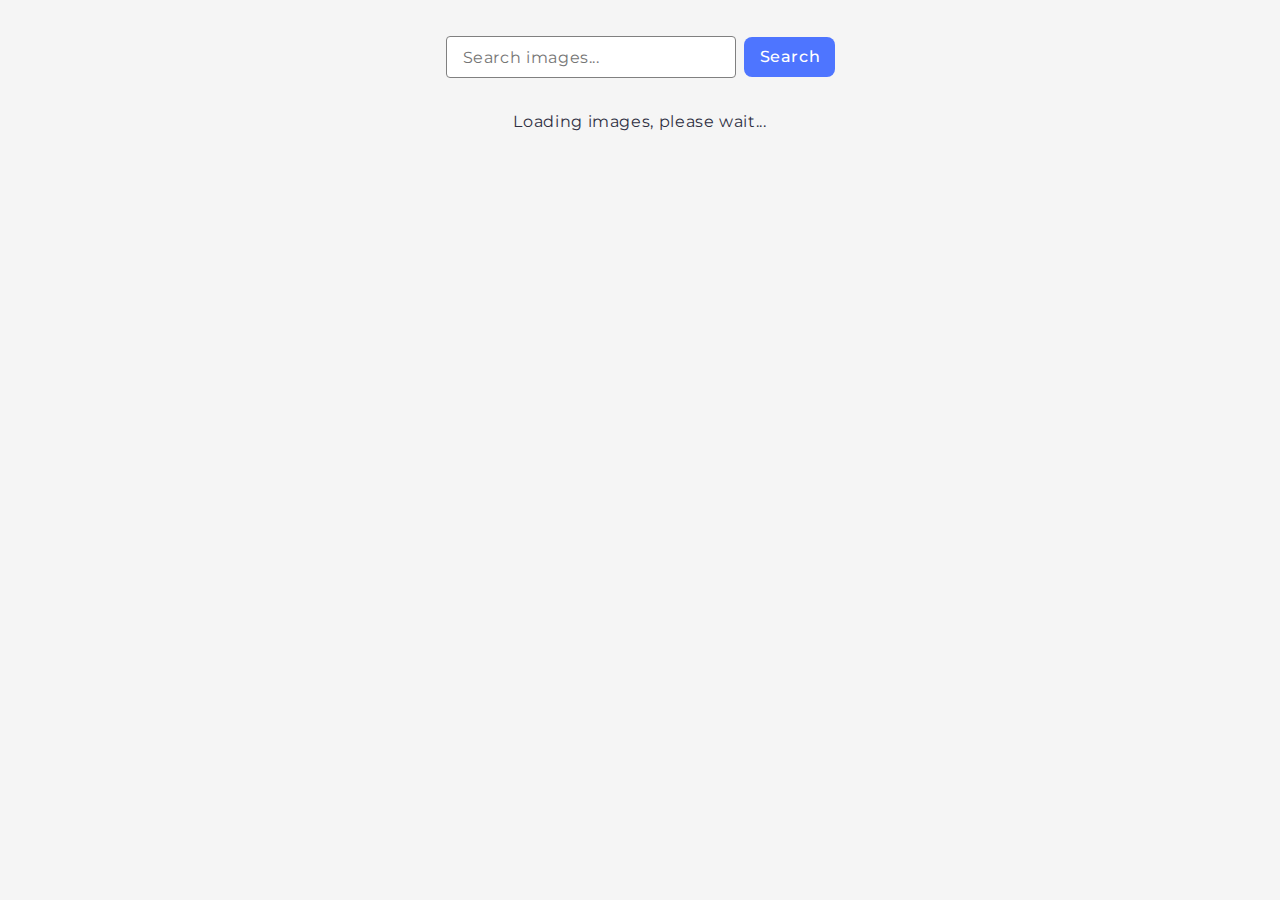
<file: src/index.html>
<!DOCTYPE html>
<html lang="en">
  <head>
    <meta charset="UTF-8" />
    <link rel="icon" type="image/svg+xml" href="/favicon.svg" />
    <meta name="viewport" content="width=device-width, initial-scale=1.0" />
    <title>GOIT-JS-HW-11</title>
    <link rel="preconnect" href="https://fonts.googleapis.com" />
    <link rel="preconnect" href="https://fonts.gstatic.com" crossorigin />
    <link
      href="https://fonts.googleapis.com/css2?family=Montserrat:wght@100..900&display=swap"
      rel="stylesheet"
    />
    <link rel="stylesheet" href="./css/styles.css" />
  </head>
  <body>
    <form class="form">
      <input type="text" name="input" placeholder="Search images..." required />
      <button type="submit" name="button">Search</button>
    </form>
    <p class="loader">Loading images, please wait...</p>
    <ul class="gallery"></ul>
    <script type="module" src="./main.js"></script>
  </body>
</html>
</file>
<file: src/css/styles.css>
/**
  |============================
  | include css partials with
  | default @import url()
  |============================
*/
@import url('./reset.css');

body {
  background: #f5f5f5;
  font-family: 'Montserrat', sans-serif;
  font-weight: 400;
  font-size: 16px;
  line-height: 1.5;
  letter-spacing: 0.04em;
  color: #2e2f42;
}

.form {
  display: flex;
  justify-content: center;
  align-items: center;
  gap: 8px;
  margin: 36px auto 32px;
}

input {
  padding: 0;
  padding-left: 16px;
  border: 1px solid #808080;
  border-radius: 4px;
  width: 272px;
  height: 40px;
  font-family: 'Montserrat', sans-serif;
  font-weight: 400;
  font-size: 16px;
  line-height: 1.5;
  letter-spacing: 0.04em;
  color: #808080;
}

input:hover {
  border-color: #000000;
}

input:active,
input:focus {
  border-color: #4e75ff;
  outline: none;
}

button {
  padding: 8px 16px;
  border: none;
  border-radius: 8px;
  width: 91px;
  height: 40px;
  background: #4e75ff;
  font-family: 'Montserrat', sans-serif;
  font-weight: 500;
  font-size: 16px;
  line-height: 1.5;
  letter-spacing: 0.04em;
  color: #ffffff;
}

button:hover {
  background: #6c8cff;
}

.loader {
  text-align: center;
}

.gallery {
  display: flex;
  justify-content: center;
  flex-wrap: wrap;
  gap: 24px;
  margin: 0 auto;
}

.gallery-card {
  display: flex;
  flex-direction: column;
  width: 360px;
  height: auto;
  border: 1px solid #808080;
}

.card-link {
  display: block;
}

.image {
  display: block;
  width: 100%;
  height: 152px;
  object-fit: cover;
}

.card-description {
  display: flex;
  padding: 4px 0;
  justify-content: space-around;
}

.name {
  font-weight: 600;
  font-size: 12px;
  line-height: 1.33333;
  text-align: center;
}

.value {
  font-size: 12px;
  line-height: 2;
  text-align: center;
}
</file>
